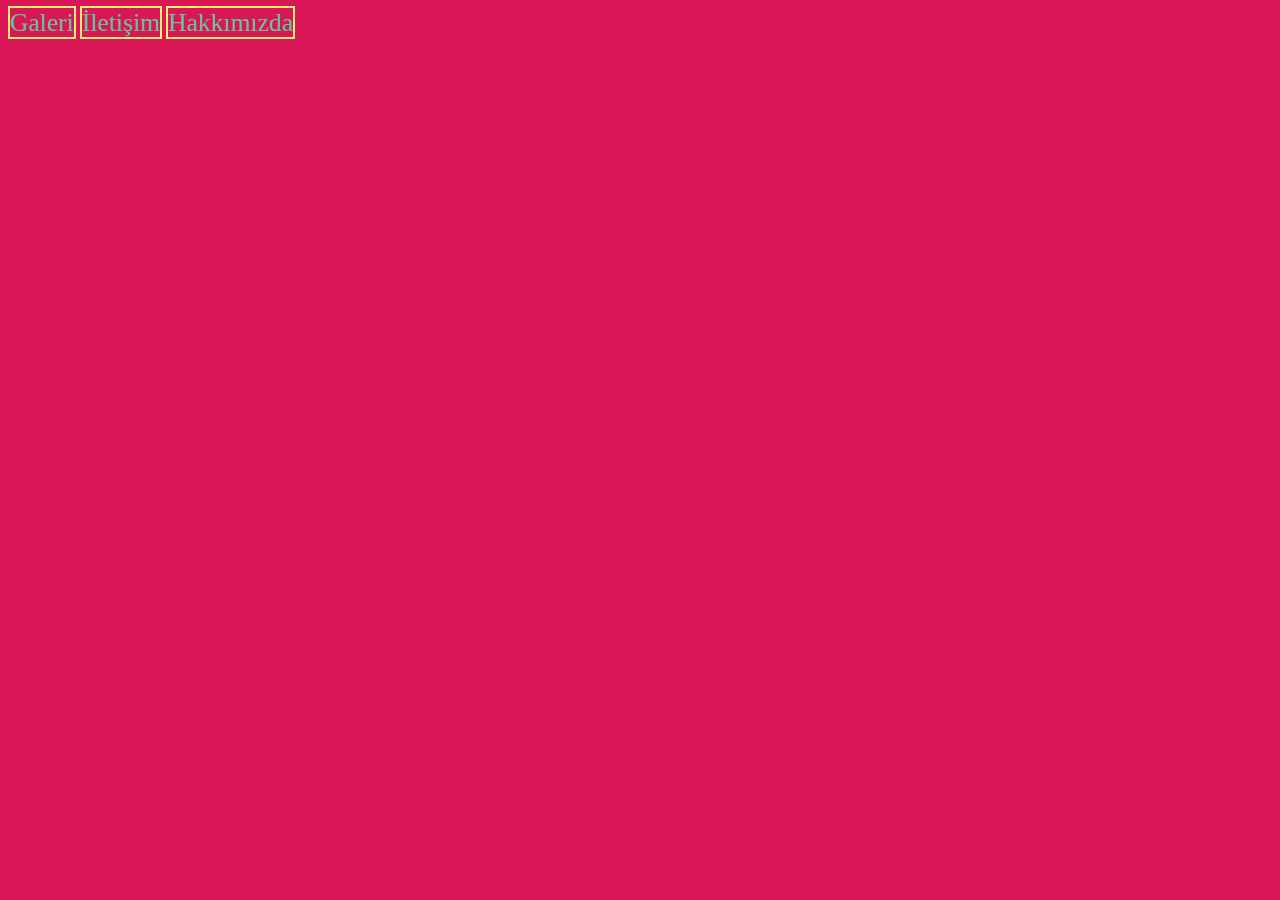
<file: ANGARALI MERT/index.html>
<!DOCTYPE html>
<html lang="en">
<head>
  <meta charset="UTF-8">
  <meta http-equiv="X-UA-Compatible" content="IE=edge">
  <meta name="viewport" content="width=device-width, initial-scale=1.0">
  <link rel="stylesheet" href="style.css">
  <title>Document</title>
</head>
<body>
  <a href="1.html">Galeri</a>
  <a href="2.html">İletişim</a>
  <a href="3.html">Hakkımızda</a>
  
</body>
</html>
</file>
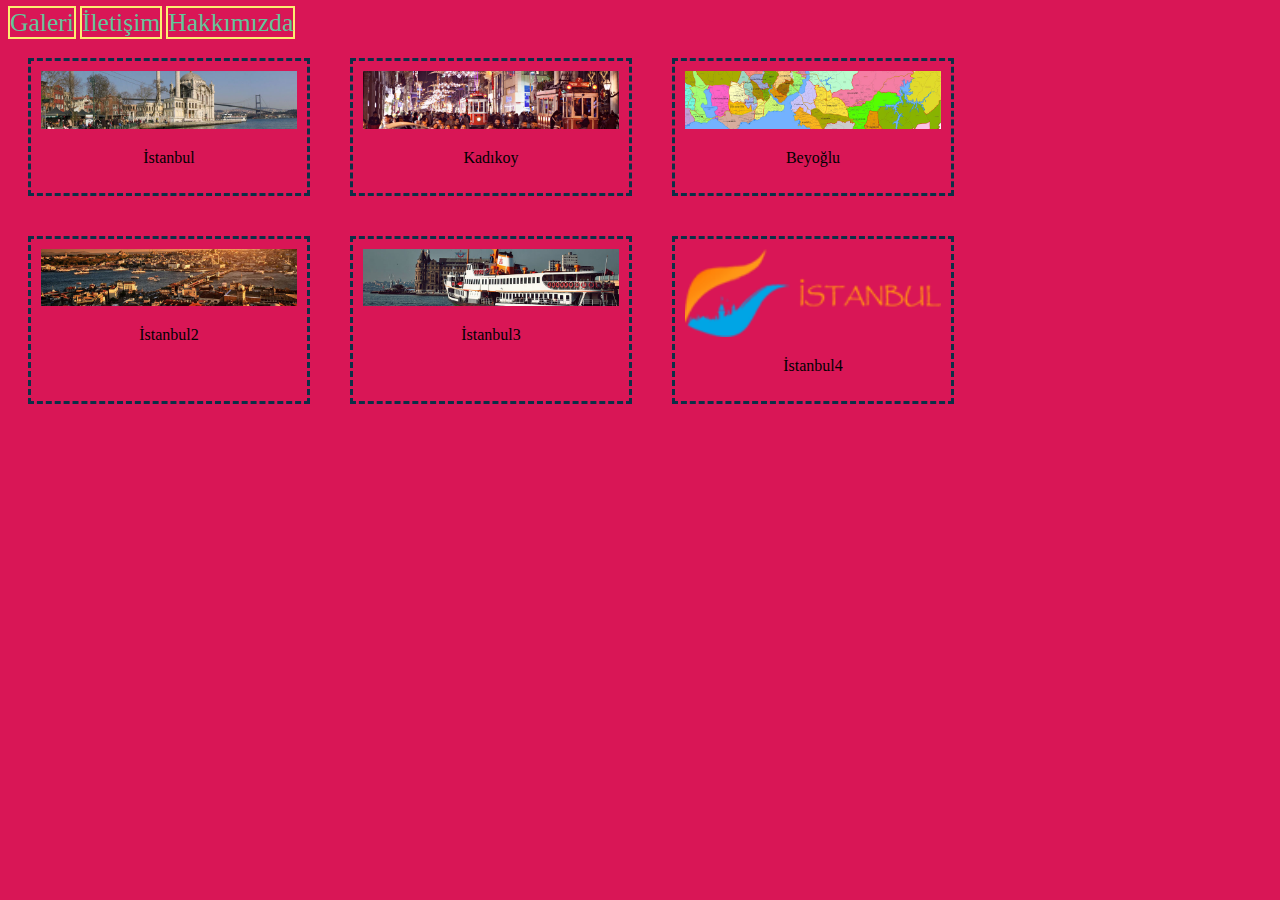
<file: ANGARALI MERT/1.html>
<!DOCTYPE html>
<html lang="en">
<head>
  <meta charset="UTF-8">
  <meta http-equiv="X-UA-Compatible" content="IE=edge">
  <meta name="viewport" content="width=device-width, initial-scale=1.0">
  <link rel="stylesheet" href="style.css">
  <title>Document</title>
</head>
<body>
  <a href="index.html">Galeri</a>
  <a href="2.html">İletişim</a>
  <a href="3.html">Hakkımızda</a>
  <div class="kapsa">
  <div class="k1"><img src="../ANGARALI MERT/resimler/1.jpg" alt=""><p>İstanbul</p></div><br>
  <div class="k1"><img src="../ANGARALI MERT/resimler/2.jpg" alt=""><p>Kadıkoy</p></div><br>
  <div class="k1"><img src="../ANGARALI MERT/resimler/3.jpg" alt=""><p>Beyoğlu</p></div><br>
  <div class="k1"><img src="../ANGARALI MERT/resimler/4.jpg" alt=""><p>İstanbul2</p></div><br>
  <div class="k1"><img src="../ANGARALI MERT/resimler/5.jpg" alt=""><p>İstanbul3</p></div><br>
  <div class="k1"><img src="../ANGARALI MERT/resimler/6.png" alt=""><p>İstanbul4</p></div><br>
</div>
</body>
</html>
</file>
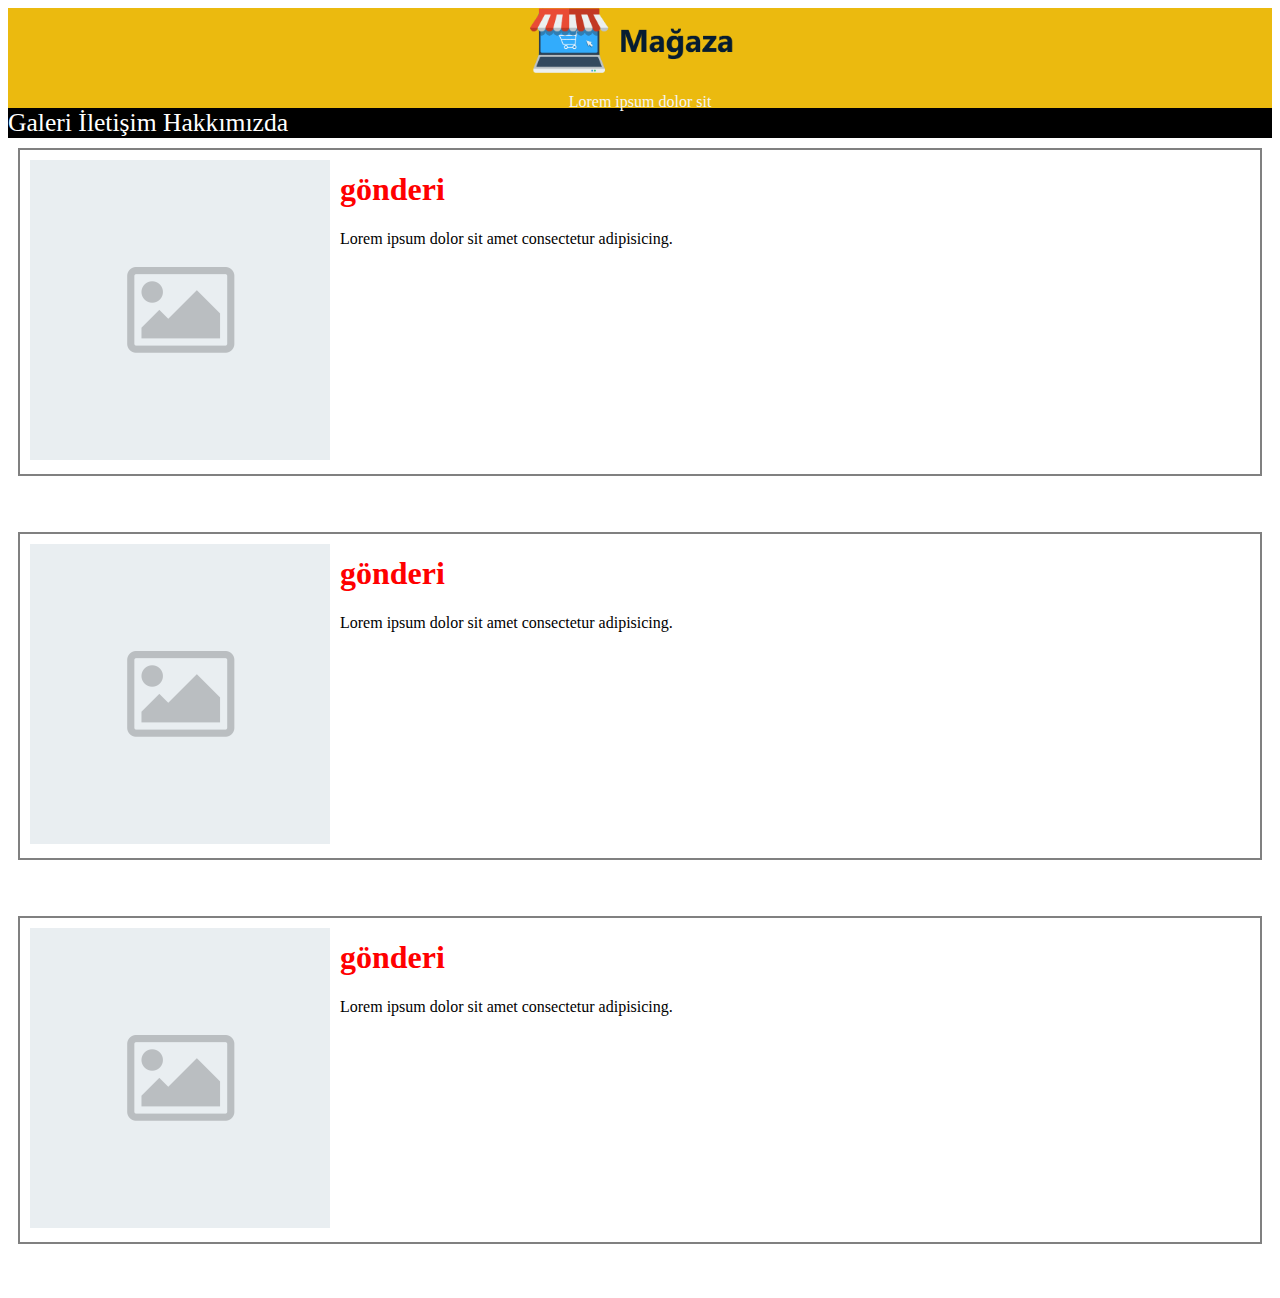
<file: ANGARALI MERT/2.html>
<!DOCTYPE html>
<html lang="en">
<head>
  <meta charset="UTF-8">
  <meta http-equiv="X-UA-Compatible" content="IE=edge">
  <meta name="viewport" content="width=device-width, initial-scale=1.0">
  <link rel="stylesheet" href="style3.css">
  <title>Document</title>
</head>
<body>
  <div class="kapsa">
    <div class="k1"><img src="./resimler/logo.png" width="220px"><p>Lorem ipsum dolor sit </p></div>
    
  </div>
  <div class="kapsa2">
    <div><a href="index.html">Galeri   </a>
      <a href="2.html">İletişim   </a>
      <a href="3.html">Hakkımızda   </a></div>
  </div>
  <div class="kapsa3">
    <div class="resim"><img src="./resimler/resim.png"></div>
    <div class="yazı"><h1 >gönderi</h1 > Lorem ipsum dolor sit amet consectetur adipisicing.</div>
  </div><br>
  </div><br>
  <div class="kapsa3">
    <div class="resim"><img src="./resimler/resim.png"></div>
    <div class="yazı"><h1>gönderi</h1 > Lorem ipsum dolor sit amet consectetur adipisicing.</div>
  </div><br>
  </div><br>
  <div class="kapsa3">
    <div class="resim"><img src="./resimler/resim.png"></div>
    <div class="yazı"><h1>gönderi</h1 > Lorem ipsum dolor sit amet consectetur adipisicing.</div>
  </div><br>
  </div><br>
  
  
</body>
</html>
</file>
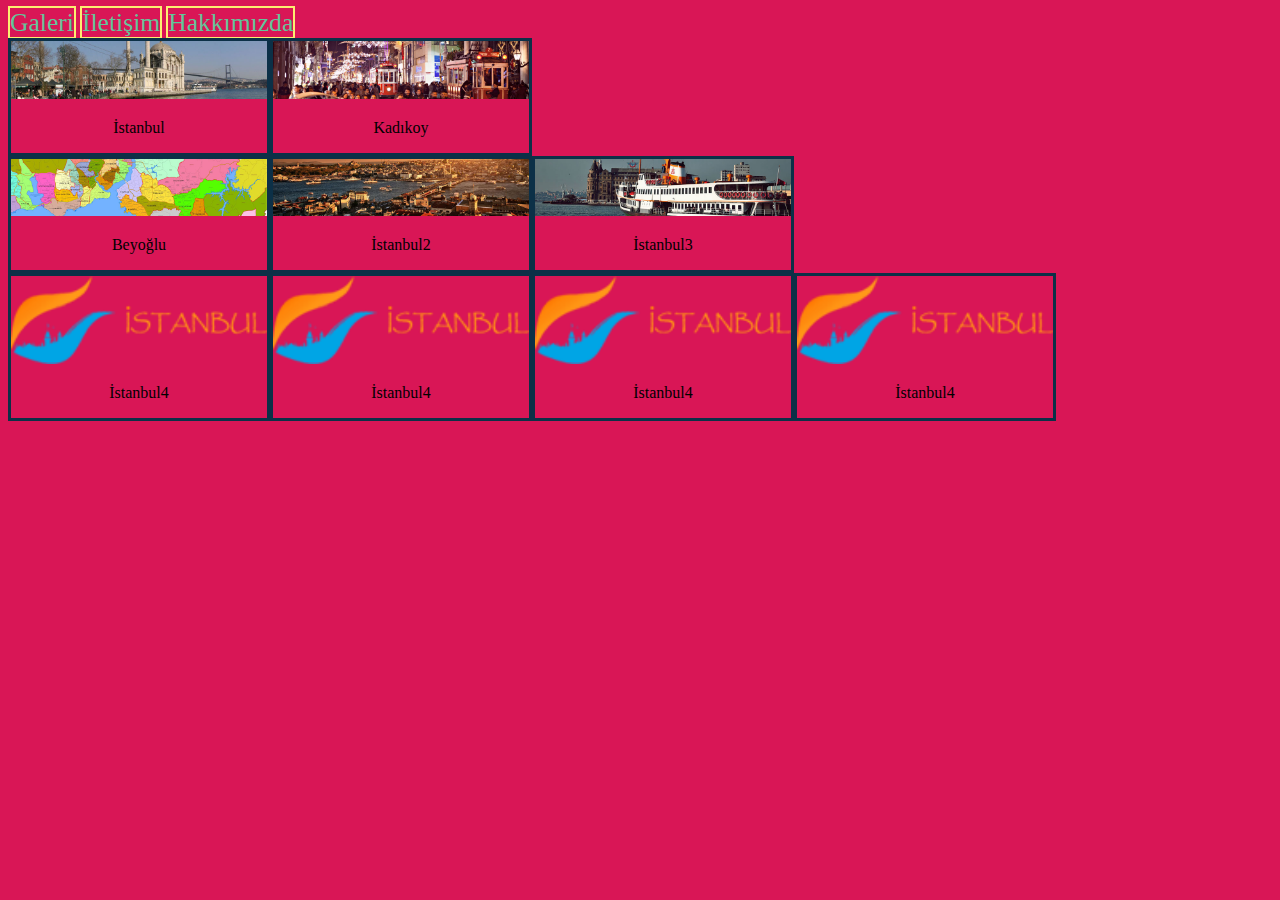
<file: ANGARALI MERT/3.html>
<!DOCTYPE html>
<html lang="tr">
<head>
  <meta charset="UTF-8">
  <meta http-equiv="X-UA-Compatible" content="IE=edge">
  <meta name="viewport" content="width=device-width, initial-scale=1.0">
  <link rel="stylesheet" href="style2.css">
  <title>Document</title>
</head>
<body>
  <a href="1.html">Galeri</a>
  <a href="2.html">İletişim</a>
  <a href="3.html">Hakkımızda</a>
  <div class="kapsa">
    <div class="k1"><img src="../ANGARALI MERT/resimler/1.jpg" alt=""><p>İstanbul</p></div><br>
    <div class="k1"><img src="../ANGARALI MERT/resimler/2.jpg" alt=""><p>Kadıkoy</p></div><br></div>
    <div class="kapsa2">
    <div class="k1"><img src="../ANGARALI MERT/resimler/3.jpg" alt=""><p>Beyoğlu</p></div><br>
    <div class="k1"><img src="../ANGARALI MERT/resimler/4.jpg" alt=""><p>İstanbul2</p></div><br>
    <div class="k1"><img src="../ANGARALI MERT/resimler/5.jpg" alt=""><p>İstanbul3</p></div><br>
  </div>
  <div class="kapsa3">
    <div class="k2"><img src="../ANGARALI MERT/resimler/6.png" alt=""><p>İstanbul4</p></div><br>
    <div class="k2"><img src="../ANGARALI MERT/resimler/6.png" alt=""><p>İstanbul4</p></div><br>
    <div class="k2"><img src="../ANGARALI MERT/resimler/6.png" alt=""><p>İstanbul4</p></div><br>
    <div class="k2"><img src="../ANGARALI MERT/resimler/6.png" alt=""><p>İstanbul4</p></div><br>
  </div>
  
</body>
</html>
</file>
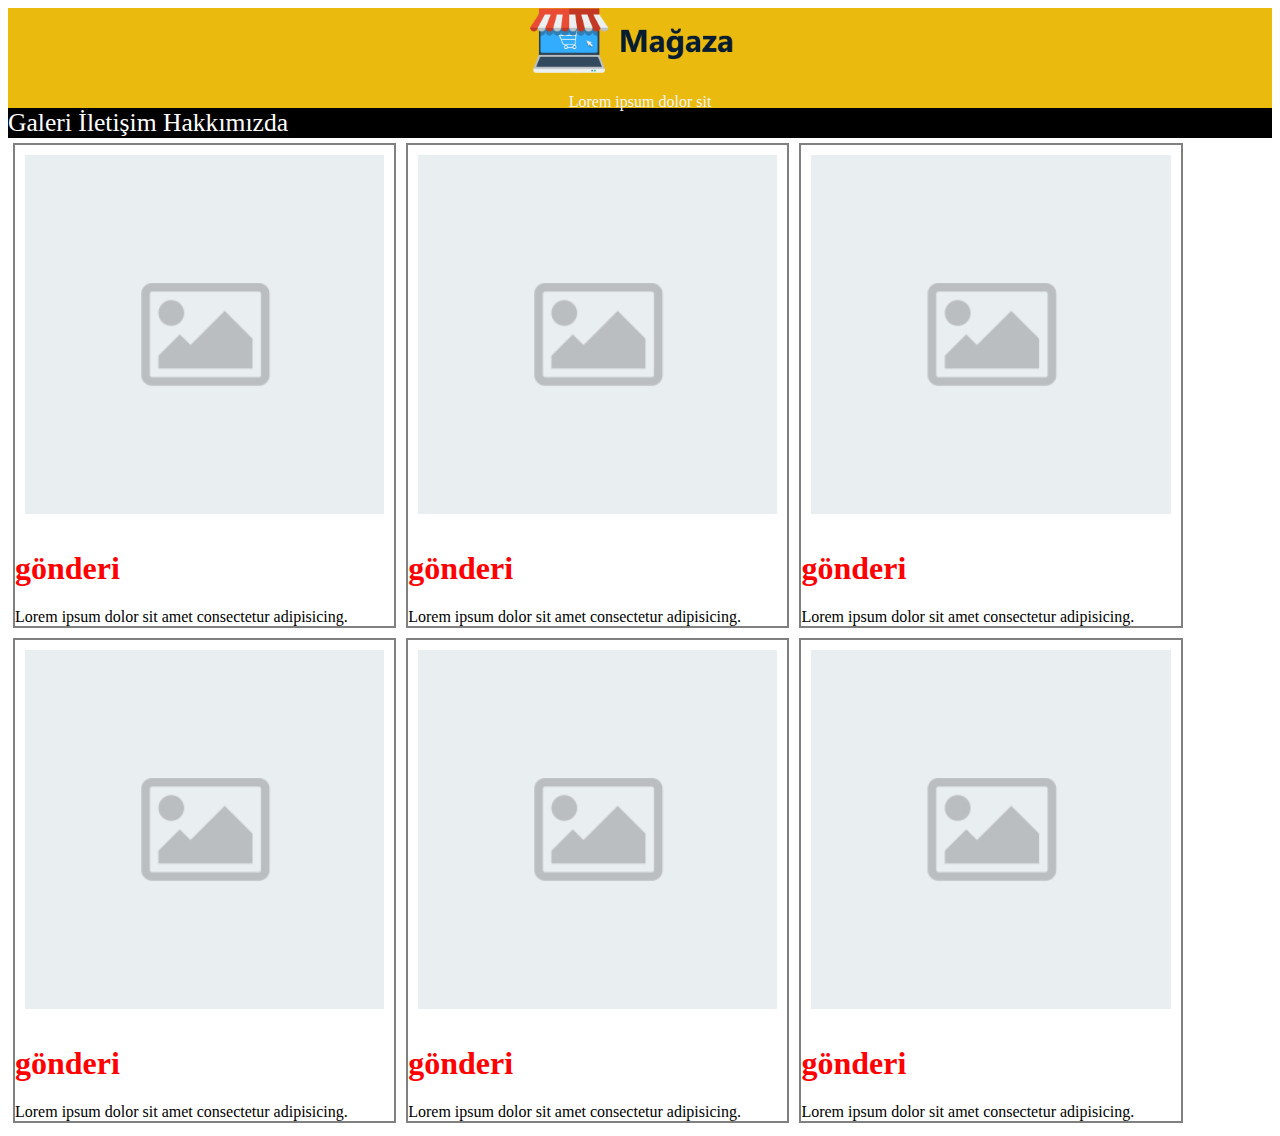
<file: ANGARALI MERT/ürünler copy.html>
<!DOCTYPE html>
<html lang="en">
<head>
  <meta charset="UTF-8">
  <meta http-equiv="X-UA-Compatible" content="IE=edge">
  <meta name="viewport" content="width=device-width, initial-scale=1.0">
  <link rel="stylesheet" href="style5.css">
  <title>Document</title>
</head>
<body>
  <div class="kapsa">
    <div class="k1"><img src="./resimler/logo.png" width="220px"><p>Lorem ipsum dolor sit </p></div>
    
  </div>
  <div class="kapsa2">
    <div><a href="index.html">Galeri   </a>
      <a href="2.html">İletişim   </a>
      <a href="3.html">Hakkımızda   </a></div>
  </div>
  <div class="flexden">
    <div class="kapsa3">
      <div class="resim"><img src="./resimler/resim.png"></div>
      <div class="yazı"><h1>gönderi</h1 > Lorem ipsum dolor sit amet consectetur adipisicing.</div>
    </div>
    <div class="kapsa3">
      <div class="resim"><img src="./resimler/resim.png"></div>
      <div class="yazı"><h1>gönderi</h1 > Lorem ipsum dolor sit amet consectetur adipisicing.</div>
    </div>
    <div class="kapsa3">
      <div class="resim"><img src="./resimler/resim.png"></div>
      <div class="yazı"><h1>gönderi</h1 > Lorem ipsum dolor sit amet consectetur adipisicing.</div>
    </div>
  </div>
  <div class="flexden">
    <div class="kapsa3">
      <div class="resim"><img src="./resimler/resim.png"></div>
      <div class="yazı"><h1>gönderi</h1 > Lorem ipsum dolor sit amet consectetur adipisicing.</div>
    </div>
    <div class="kapsa3">
      <div class="resim"><img src="./resimler/resim.png"></div>
      <div class="yazı"><h1>gönderi</h1 > Lorem ipsum dolor sit amet consectetur adipisicing.</div>
    </div>
    <div class="kapsa3">
      <div class="resim"><img src="./resimler/resim.png"></div>
      <div class="yazı"><h1>gönderi</h1 > Lorem ipsum dolor sit amet consectetur adipisicing.</div>
    </div>
  </div>
</div>
  
</body>
</html>
</file>
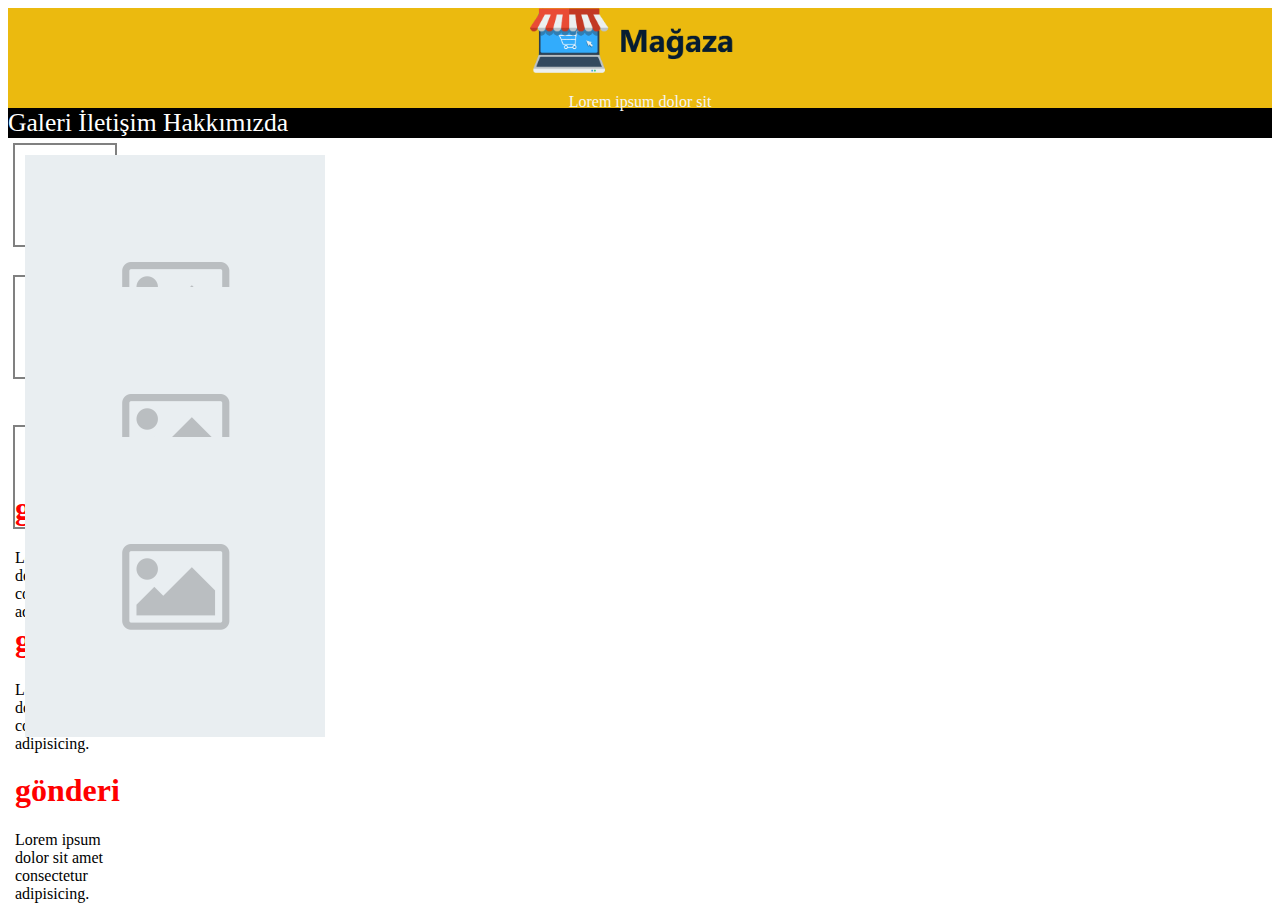
<file: ANGARALI MERT/ürünler.html>
<!DOCTYPE html>
<html lang="en">
<head>
  <meta charset="UTF-8">
  <meta http-equiv="X-UA-Compatible" content="IE=edge">
  <meta name="viewport" content="width=device-width, initial-scale=1.0">
  <link rel="stylesheet" href="style4.css">
  <title>Document</title>
</head>
<body>
  <div class="kapsa">
    <div class="k1"><img src="./resimler/logo.png" width="220px"><p>Lorem ipsum dolor sit </p></div>
    
  </div>
  <div class="kapsa2">
    <div><a href="index.html">Galeri   </a>
      <a href="2.html">İletişim   </a>
      <a href="3.html">Hakkımızda   </a></div>
  </div>
  <div class="flexden">
  <div class="kapsa3">
    <div class="resim"><img src="./resimler/resim.png"></div>
    <div class="yazı"><h1 >gönderi</h1 > Lorem ipsum dolor sit amet consectetur adipisicing.</div>
  </div><br>
  </div><br>
  <div class="kapsa3">
    <div class="resim"><img src="./resimler/resim.png"></div>
    <div class="yazı"><h1>gönderi</h1 > Lorem ipsum dolor sit amet consectetur adipisicing.</div>
  </div><br>
  </div><br>
  <div class="kapsa3">
    <div class="resim"><img src="./resimler/resim.png"></div>
    <div class="yazı"><h1>gönderi</h1 > Lorem ipsum dolor sit amet consectetur adipisicing.</div>
  </div><br>
  </div><br>
</div>
  
</body>
</html>
</file>
<file: ANGARALI MERT/style.css>
body{
  background-color: rgb(217, 22, 86);
}
a{
text-decoration: none;
color: #63C59B;
font-size: 2vw;
border: 2px solid #FCEE70;
width: 10vw;
display:inline block;
text-align: center;
}
a:hover{
  background-color: #dd2919;
}
.k1{
  border: 3px dashed #0c3047;
 text-align: center;
 margin: 20px;
 padding: 10px;
}
.k1 img{
  width: 20vw;
  
}
.kapsa{display: flex; flex-wrap: wrap;}
.kapsa2{display: flex; flex-wrap: wrap;}
</file>
<file: ANGARALI MERT/style3.css>
.kapsa{
 background-color: #ebba0f;
 text-align: center;
 height: 100px;
 height: 100px;
 color: whitesmoke;
}
.k1{
  text-align: center;
}
a{
  text-decoration: none;
  font-size: 2vw;
  width: 10vw;
  display:inline block;
  color: white;
  text-align: center;
  }

.kapsa2{display: flex; flex-wrap: wrap;background-color: black;}
.kapsa3{
  border: 2px solid gray;
  display: flex; flex-wrap: wrap;
  margin: 10px;
  width: auto;
  height: auto;
}
.resim{
  margin: 10px;
}
.kapsa4{
  margin: 10px;
  border: 2px solid gray;
  display: flex; flex-wrap: wrap;
  
}
h1{
  color: red;
}
</file>
<file: ANGARALI MERT/style2.css>
body{
  background-color: rgb(217, 22, 86);
}
a{
text-decoration: none;
color: #63C59B;
font-size: 2vw;
border: 2px solid #FCEE70;
width: 10vw;
display:inline block;
text-align: center;
}
a:hover{
  background-color: #dd2919;
}
.k1{
  border: 3px solid #0c3047;
 text-align: center;
}
.k1 img{
  width: 20vw;
  
}
.kapsa{display: flex; flex-wrap: wrap;}
.kapsa2{display: flex; flex-wrap: wrap;}
.kapsa3{display: flex; flex-wrap: wrap;}
.k2{
  border: 3px solid #0c3047;
 text-align: center;
}
.k2 img{
  width: 20vw;
  
}
.k1:hover{
background-color: black;
color: #0d4537;
}
.k2:hover{
  background-color: black;
  color: #0d4537;
  }
</file>
<file: ANGARALI MERT/style5.css>
.kapsa{
  background-color: #ebba0f;
  text-align: center;
  height: 100px;
  height: 100px;
  color: whitesmoke;
 }
 .k1{
   text-align: center;
 }
 a{
   text-decoration: none;
   font-size: 2vw;
   width: 10vw;
   display:inline block;
   color: white;
   text-align: center;
   }
 
 .kapsa2{display: flex; flex-wrap: wrap;background-color: black;}
 
 .resim {
  margin: 10px;
  flex-grow: 1;
}
 .resim img {
  width: 100%;
  height: auto;
}
 .kapsa4{
   margin: 10px;
   border: 2px solid gray;
   display: flex; flex-wrap: wrap;
   
 }
 h1{
   color: red;
 }
 .flexden {
  display: flex;
  flex-wrap: wrap;
}

.kapsa3 {
  flex-basis: 30%; 
  margin: 5px;
  border: 2px solid gray;
  display: flex;
  flex-direction: column; 
}
</file>
<file: ANGARALI MERT/style4.css>
.kapsa{
  background-color: #ebba0f;
  text-align: center;
  height: 100px;
  height: 100px;
  color: whitesmoke;
 }
 .k1{
   text-align: center;
 }
 a{
   text-decoration: none;
   font-size: 2vw;
   width: 10vw;
   display:inline block;
   color: white;
   text-align: center;
   }
 
 .kapsa2{display: flex; flex-wrap: wrap;background-color: black;}
 .kapsa3{
   display: flex;
   border: 2px solid gray;
   display: flex; flex-wrap: wrap;
   margin: 5px;
   width: 100px;
   height: 100px;
 }
 .resim{
   margin: 10px;
 }
 .kapsa4{
   margin: 10px;
   border: 2px solid gray;
   display: flex; flex-wrap: wrap;
   
 }
 h1{
   color: red;
 }
 .flexden{
   display: flex;
   flex-wrap: nowrap;
 }
</file>
